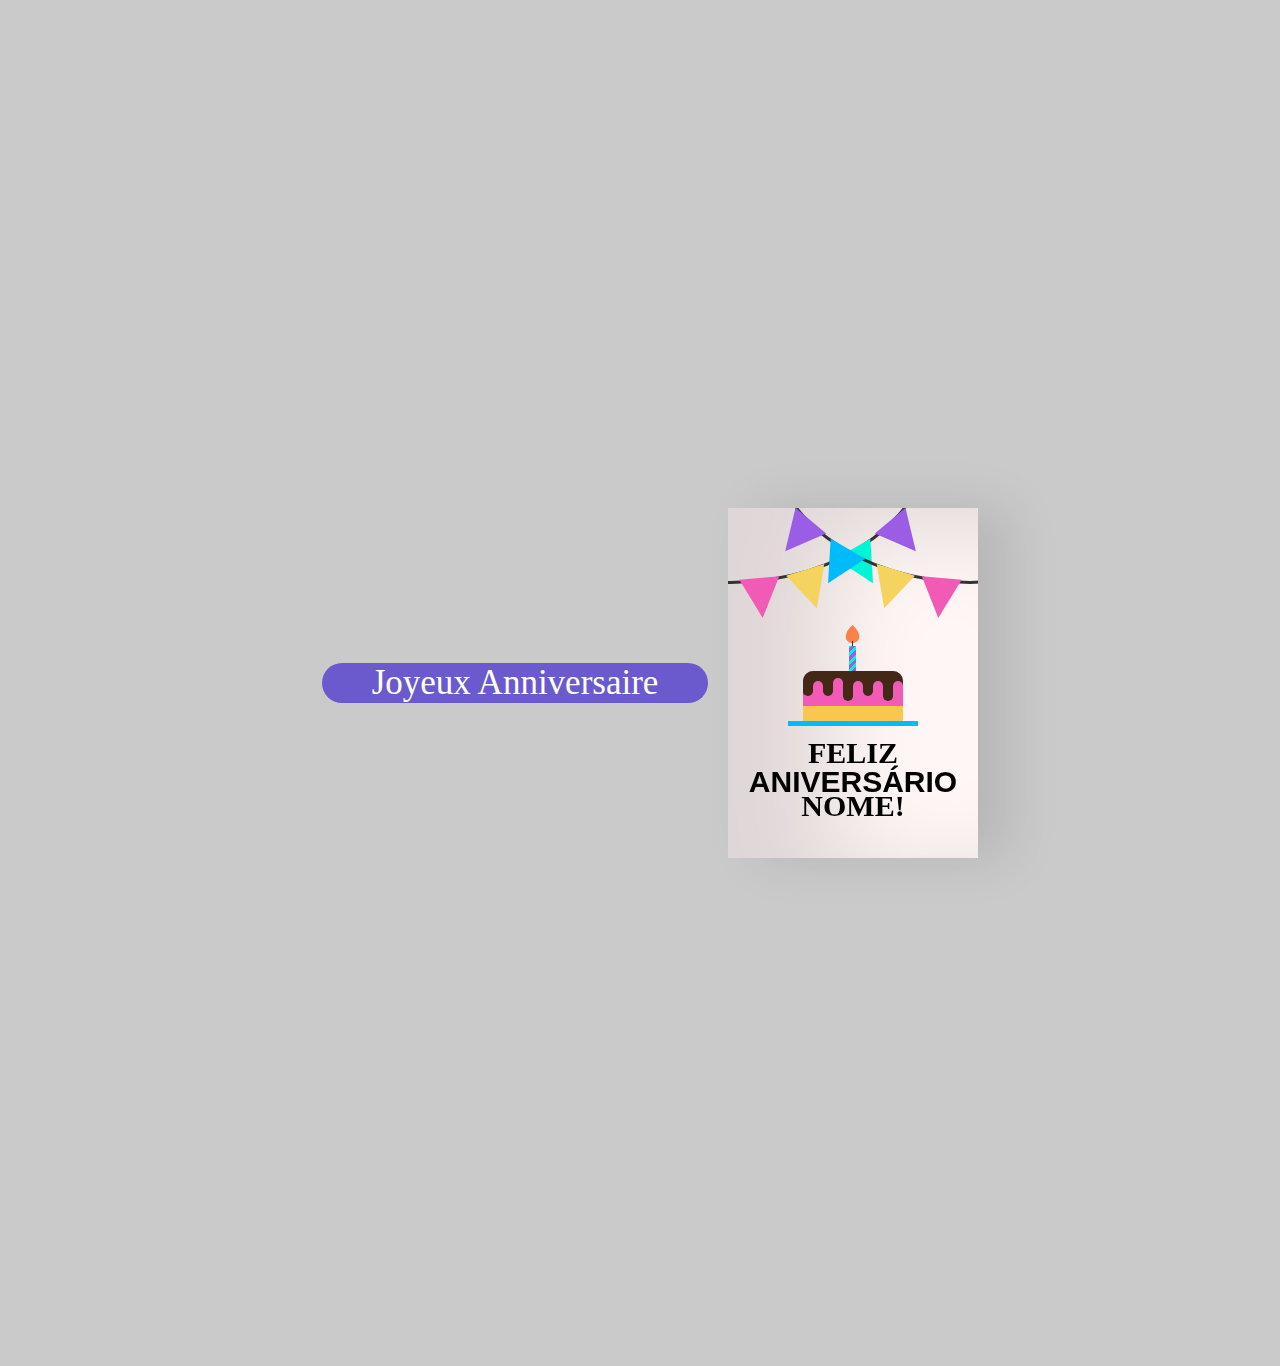
<file: Aniversário/index.html>
<!DOCTYPE html>
<html lang="en">
<head>
    <meta charset="UTF-8">
    <meta http-equiv="X-UA-Compatible" content="IE=edge">
    <meta name="viewport" content="width=device-width, initial-scale=1.0">
    <link rel="stylesheet" href="style.css">
    <title>Feliz Aniversário</title>
</head>
<body>
  <a href="about.html">Joyeux Anniversaire</a>
    <div class="birthdayCard">
        <div class="cardFront">
            <div class="front-text">
            <h3 class="happy">FELIZ</h3>
            <h2 class="bday">ANIVERSÁRIO</h2> 
            <h3 class="toyou">NOME!</h3>  
        </div>
        <div class="wrap-deco">
            <div class="decorations"></div>
            <div class="decorationsTwo"></div>
        </div> 
        <div class="wrap-decoTwo">
            <div class="decorations"></div>
            <div class="decorationsThree"></div>
        </div>
          <div class="plate">
            <div class="cake"></div>
            <div class="flame"></div>
          </div>
        </div>  
          <div class="cardInside">
             <div class="inside-text">
          <h3 class="happy">FELIZ</h3>
          <h2 class="bday">ANIVERSÁRIO</h2> 
          <h3 class="toyou">NOME!</h3>  
          </div>
            <div class="wishes">
            <p>NOME,</p>
            <p>Feliz aniversário!! Espero que seu dia seja preenchido com muito amor e risadas! Que todos os seus desejos de aniversário se tornem realidade.</p>
            <p class="name">Beijos</p>
            </div>
          </div>
        </div>
</body>
</html>
</file>
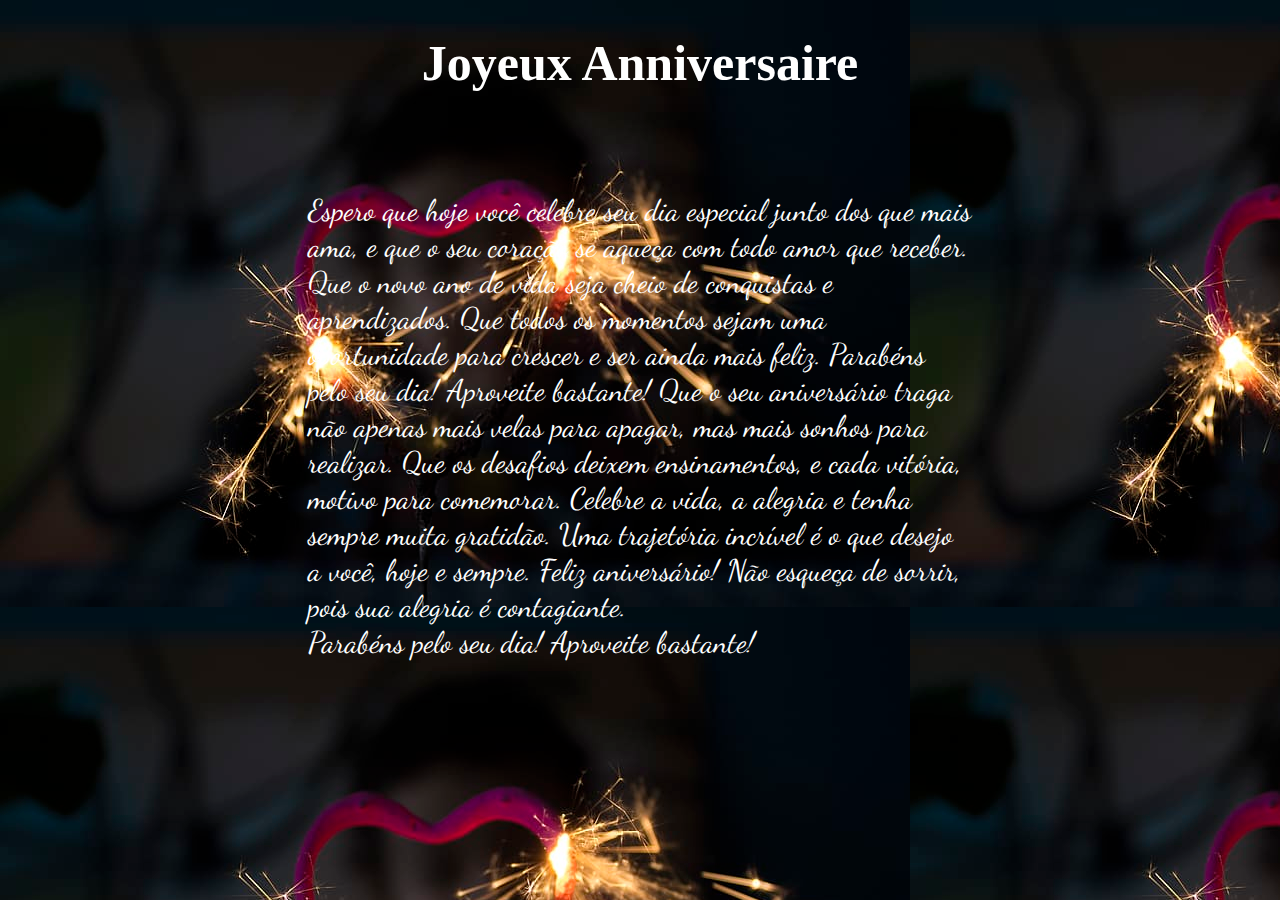
<file: Aniversário/about.html>
<!DOCTYPE html>
<html lang="pt-br">
<head>
    <meta charset="UTF-8">
    <meta name="viewport" content="width=device-width, initial-scale=1.0">
    <link rel="stylesheet" href="style2.css">
    <title>Feliz Aniversário</title>
</head>
<body class="about">
    <h1>Joyeux Anniversaire </h1>
    <p>Espero que hoje você celebre seu dia especial junto dos que mais ama, e que o seu coração se aqueça com todo amor que receber. 
        Que o novo ano de vida seja cheio de conquistas e aprendizados. Que todos os momentos sejam uma oportunidade para crescer e ser ainda mais feliz. Parabéns pelo seu dia! Aproveite bastante! 
        Que o seu aniversário traga não apenas mais velas para apagar, mas mais sonhos para realizar. Que os desafios deixem ensinamentos, e cada vitória, motivo para comemorar. 
        Celebre a vida, a alegria e tenha sempre muita gratidão. Uma trajetória incrível é o que desejo a você, hoje e sempre. Feliz aniversário! 
        Não esqueça de sorrir, pois sua alegria é contagiante.
        <br>Parabéns pelo seu dia! Aproveite bastante! 
    </p>
   
</body>
</html>
</file>
<file: Aniversário/style.css>
a {
font-size: 35px;
  display: flex;
  background-color: slateblue;
  color: white;
  border-radius: 300px;
  border: black;
  padding-left: 50px;
  padding-right: 50px;
 margin: 20px;
 text-decoration: none;
}

body {
    display: flex;
    align-items: center;
    justify-content: center;
    height:150vh;
    background-color: rgba(168, 167, 167, 0.6);
  }
  /*Create the card container*/
  .birthdayCard {
    position: relative;
    width: 250px;
    height: 350px;
    cursor: pointer;
    transform-style: preserve-3d;
    transform: perspective(2500px);
    transition: 4s;
  
  }

  .birthdayCard:hover {
      transform: perspective(2500px) rotate(5deg);
      box-shadow: inset 100px 20px 100px rgba(0,0,0,.15), 0 10px 100px rgba(0,0,0,0.3);
  }

  .birthdayCard:hover .cardFront {
    transform: rotateY(-160deg); 
  }

  .birthdayCard:hover .front-text {
    display: none;
  }

  /*pode remover se quiser deixar o desenho*/
  .birthdayCard:hover .wrap-deco {
    display: none;
  }
  /**********/

  .birthdayCard:hover .wrap-decoTwo {
    display: none;
  }

  /*pode remover se quiser deixar o bolo*/
  .birthdayCard:hover .plate {
    display: none;
  }
   /**********/

  /*Style the front of the card*/
  .cardFront {
    position: relative;
    background-color: rgb(255, 246, 246);
    width: 250px;
    height:350px;
    overflow: hidden;
    transform-origin: left;
    box-shadow: inset 100px 20px 100px rgba(0,0,0,.13), 30px 0 50px rgba(0,0,0,0.1);
    transition: .4s;
  }

  .happy, .toyou {
    position: relative;
    font-family: didot;
    text-align: center;
    backface-visibility: hidden;
    font-size: 30px; 
  }

  .happy {
    top:198px;
  }

  .toyou {
    top:123px;
  }

  .bday {
    position: relative;
    font-family: arial;
    font-size: 30px;
    text-align: center;
    top:163px;
  }

  .wrap-deco {
    position: absolute;
    top:-230px;
    left:-200px;
  }

  .decorations {
    position: absolute;
    width: 400px;
    height: 300px;
    border: 3px solid #333;
    border-radius: 50%;
  }

  .decorations:before, .decorations:after, .decorationsTwo:before, .decorationsTwo:after, .decorationsThree:before, .decorationsThree:after {
    content:"";
    position: absolute;
    border-left: 20px solid transparent;
    border-right: 20px solid transparent;
    width:0;
    height:0;
  }

  .decorations:before {
    border-top: 40px solid #f15bb5;
    top:297px;
    left:210px;
    transform: rotate(-5deg);
  }

  .decorations:after{
    border-top: 40px solid #f4d35e;
    top:288px;
    left:260px;
    transform: rotate(-17deg);
  }

  .decorationsTwo:before {
    border-top: 40px solid #00f5d4;
    top:268px;
    left:315px;
    transform: rotate(-30deg);
  }

  .decorationsTwo:after, .decorationsThree:after {
    border-top: 40px solid #9b5de5;
    top:238px;
    left:355px;
    transform: rotate(-40deg);
  }

  .wrap-decoTwo {
    transform: scaleX(-1);
    position: absolute;
    top:-230px;
    left:445px; 
  }

  .decorationsThree:before {
    border-top: 40px solid #00bbf9;
    top:268px;
    left:315px;
    transform: rotate(-30deg);
  }

  .plate {
    position: absolute;
    width: 130px;
    height: 5px;
    background-color: #00bbf9;
    left:60px;
    top:213px;
  }

  .cake {
    position: absolute;
    overflow: hidden;
    width:100px;
    height: 50px;
    background-color: #f15bb5;
    border-radius: 10px 10px 0 0;
    top:-50px;
    left:15px;
    box-shadow: inset 0 -15px #f9c74f, inset 0 15px #432818;
  }

  .cake:before {
    content:"";
    position: absolute;
    background-color: #432818;
    width:10px;
    height:20px;
    top:5px;
    border-radius:20px;
    box-shadow: 10px 5px #f15bb5, 20px 0px #432818, 30px 2px #f15bb5, 40px 5px #432818, 50px 5px #f15bb5, 60px 0px #432818, 70px 5px #f15bb5, 80px 5px #432818, 90px 5px #f15bb5;
  }

  .plate:before {
    content:"";
    position: absolute;
    background: repeating-linear-gradient(-45deg, #9b5de5, #9b5de5 3px, #00f5d4 3px, #00f5d4 6px);
    width:7px;
    height: 25px;
    top:-75px;
    left:61px;
  }

  .plate:after {
    content:"";
    position: absolute;
    width:1px;
    height: 5px;
    background-color: #333;
    top:-80px;
    left:64px;
  }


  .flame {
    position: absolute;
    background-color: #fb5607;
    border-radius: 80% 0 55% 50% / 55% 0 80% 50%;
    transform: rotate(-45deg);
    width:15px;
    height:15px;
    opacity:0.7;
    top:-93px;
    left:57px;
  }

  /*Style the inside part of the card*/
  .cardInside {
    position: absolute;
    background-color: #fff;
    width: 250px;
    height:350px;
    z-index:-1;
    left:0;
    top:0;
    box-shadow: inset 100px 20px 100px rgba(0,0,0,0.2);
  }

  .inside-text {
    position: relative;
    top:-160px;
    transform: scale(0.7);
  }

  .wishes {
    position: relative;
    top:-100px;
    margin: 25px;
  }

  p {
    font-family: 'Brush Script MT';
    color: #333;
  }

  .name {
    margin-left:150px;
  }
</file>
<file: Aniversário/style2.css>
@import url('https://fonts.googleapis.com/css2?family=Dancing+Script:wght@500&family=Krona+One&family=Montserrat:wght@400;600&display=swap');

h1 {
 text-align: center;
 font-size: 50px;
 color: white;
}

p {
    font-size: 30px;
 font-family: 'Dancing Script', cursive;
margin: 100px 300px 0 300px;
color: white;
}

.about {
    background-image: url(br.jpg);
}
.ft1 {
    width: 200px;
    height: 350px;
    margin: 50px 300px 0 1000px;
    border-radius: 0 50px 0 50px;
    border: white;
    border-color: white;
}
.ft2 {
    width: 200px;
    height: 350px;
    margin: -350px 300px 300px 300px;
    border-radius: 100px;
}
.img {
    margin: 0 0 0 -150px;
    border-radius: 100px;
}
</file>
